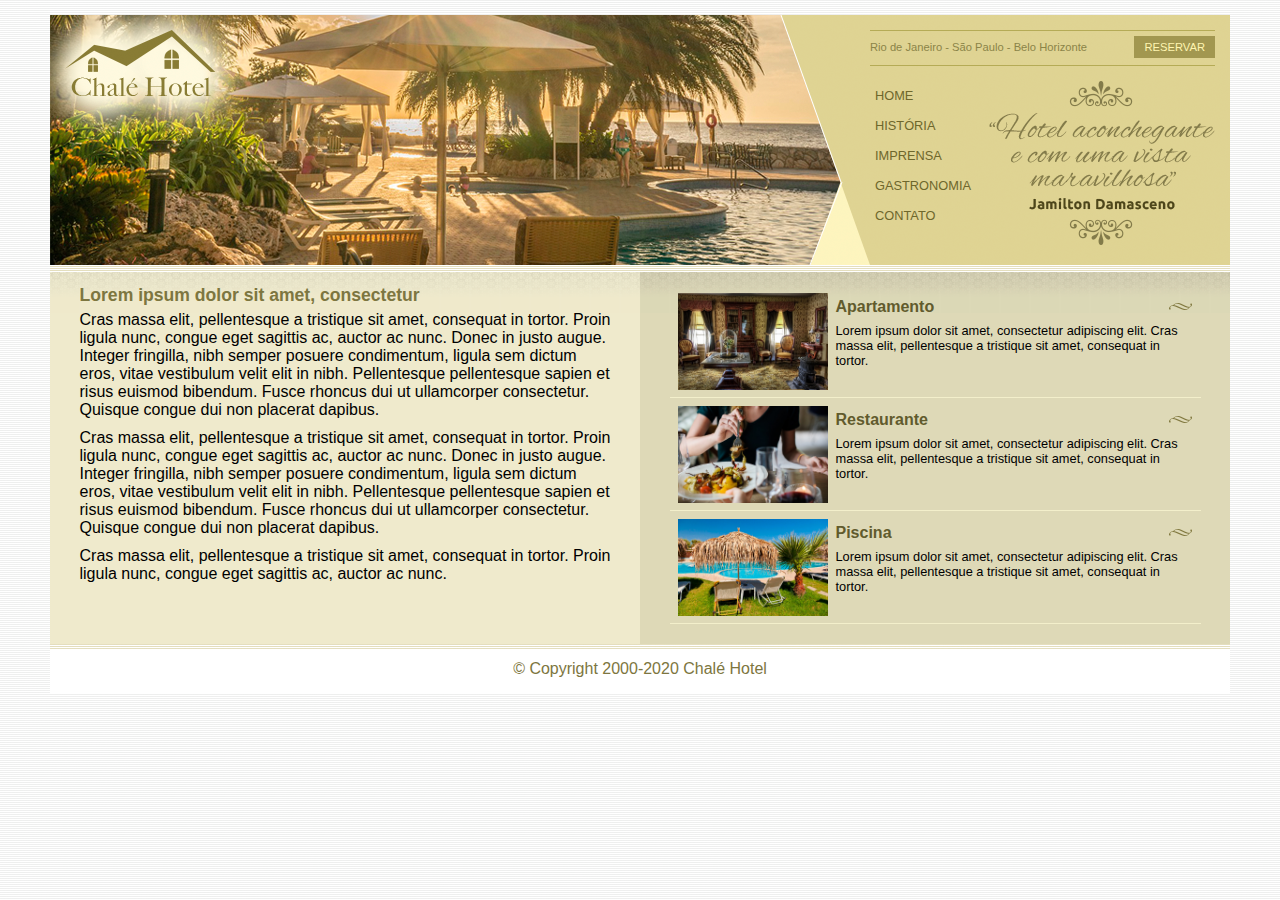
<file: index.html>
<!DOCTYPE html>
<html>
	<head>
		<title>Chalé Hotel</title>
		<meta charset="utf-8">
		<link rel="stylesheet" type="text/css" href="css/estilo.css">
		<link rel="shortcut icon" href="imagens/favicon.ico" />
	</head>
	<body>
		<!--Início do container-->
		<div id="container">
			<!--Início do topo-->
			<div id="topo">
				<!--Início da area do logo-->
				<div id="area-logo">
					<h1 class="logo"><a href="index.html">Chalé Hotel</a></h1>
				</div>
				<!--Fim da area do logo-->
				<!--Início do menu-->
				<div id="area-menu">
					<div id="conteudo-menu">
						<!--abertura do menu locais-->
						<div id="menu-locais">
							<span class="locais">
								Rio de Janeiro - São Paulo - Belo Horizonte
							</span>
							<a  class="reserva" href="reserva.html">Reservar</a>
							<div style="clear: both;"></div>
						</div>
						<!--Fechamento do menu locais-->
						<!--Início do menu-->
						<div id="menu">
							<ul id="navegacao">
								<li>
									<a href="index.html">Home</a>
								</li>
								<li>
									<a href="">História</a>
								</li>
								<li>
									<a href="">Imprensa</a>
								</li>
								<li>
									<a href="">Gastronomia</a>
								</li>
								<li>
									<a href="">Contato</a>
								</li>
							</ul>
							<img class="depoimento" src="imagens/depoimento.png">
						</div>
						<!--Fim do menu-->
					</div>
				</div>
				<!--Fim do menu-->
			</div>
			<!--Fim do topo-->
			<div id="area-principal">
				<div class="conteudo">
					<h2>Lorem ipsum dolor sit amet, consectetur</h2>
					<p>
						Cras massa elit, pellentesque a tristique sit amet, consequat in tortor. Proin ligula nunc, congue eget sagittis ac, auctor ac nunc. Donec in justo augue. Integer fringilla, nibh semper posuere condimentum, ligula sem dictum eros, vitae vestibulum velit elit in nibh. Pellentesque pellentesque sapien et risus euismod bibendum. Fusce rhoncus dui ut ullamcorper consectetur. Quisque congue dui non placerat dapibus.
					</p>
					<p>
						Cras massa elit, pellentesque a tristique sit amet, consequat in tortor. Proin ligula nunc, congue eget sagittis ac, auctor ac nunc. Donec in justo augue. Integer fringilla, nibh semper posuere condimentum, ligula sem dictum eros, vitae vestibulum velit elit in nibh. Pellentesque pellentesque sapien et risus euismod bibendum. Fusce rhoncus dui ut ullamcorper consectetur. Quisque congue dui non placerat dapibus.
					</p>
					<p>
						Cras massa elit, pellentesque a tristique sit amet, consequat in tortor. Proin ligula nunc, congue eget sagittis ac, auctor ac nunc.
					</p>
				</div>
			</div>
			<div id="area-lateral">
				<div class="conteudo">
					<ul id="navegacao-lateral">
						<li>
							<a href="">
								<img src="imagens/apartamento.jpg" width="150px;" alt="apartamento">
								<h2>Apartamento</h2>
								<p>
									Lorem ipsum dolor sit amet, consectetur adipiscing elit. Cras massa elit, pellentesque a tristique sit amet, consequat in tortor.
								</p>
							</a>
						</li>
						<li>
							<a href="">
								<img src="imagens/restaurante.jpg" width="150px;" alt="Restaurante">
								<h2>Restaurante</h2>
								<p>
									Lorem ipsum dolor sit amet, consectetur adipiscing elit. Cras massa elit, pellentesque a tristique sit amet, consequat in tortor.
								</p>
							</a>
						</li>
						<li>
							<a href="">
								<img src="imagens/piscina.jpg" width="150px;" alt="Piscina">
								<h2>Piscina</h2>
								<p>
									Lorem ipsum dolor sit amet, consectetur adipiscing elit. Cras massa elit, pellentesque a tristique sit amet, consequat in tortor.
								</p>
							</a>
						</li>
					</ul>
				</div>
			</div>
			<div id="rodape">
				<span>
					&copy; Copyright 2000-2020 Chalé Hotel
				</span>
			</div>
		</div>
		<!--Fim do container-->
	</body>
</html>
</file>
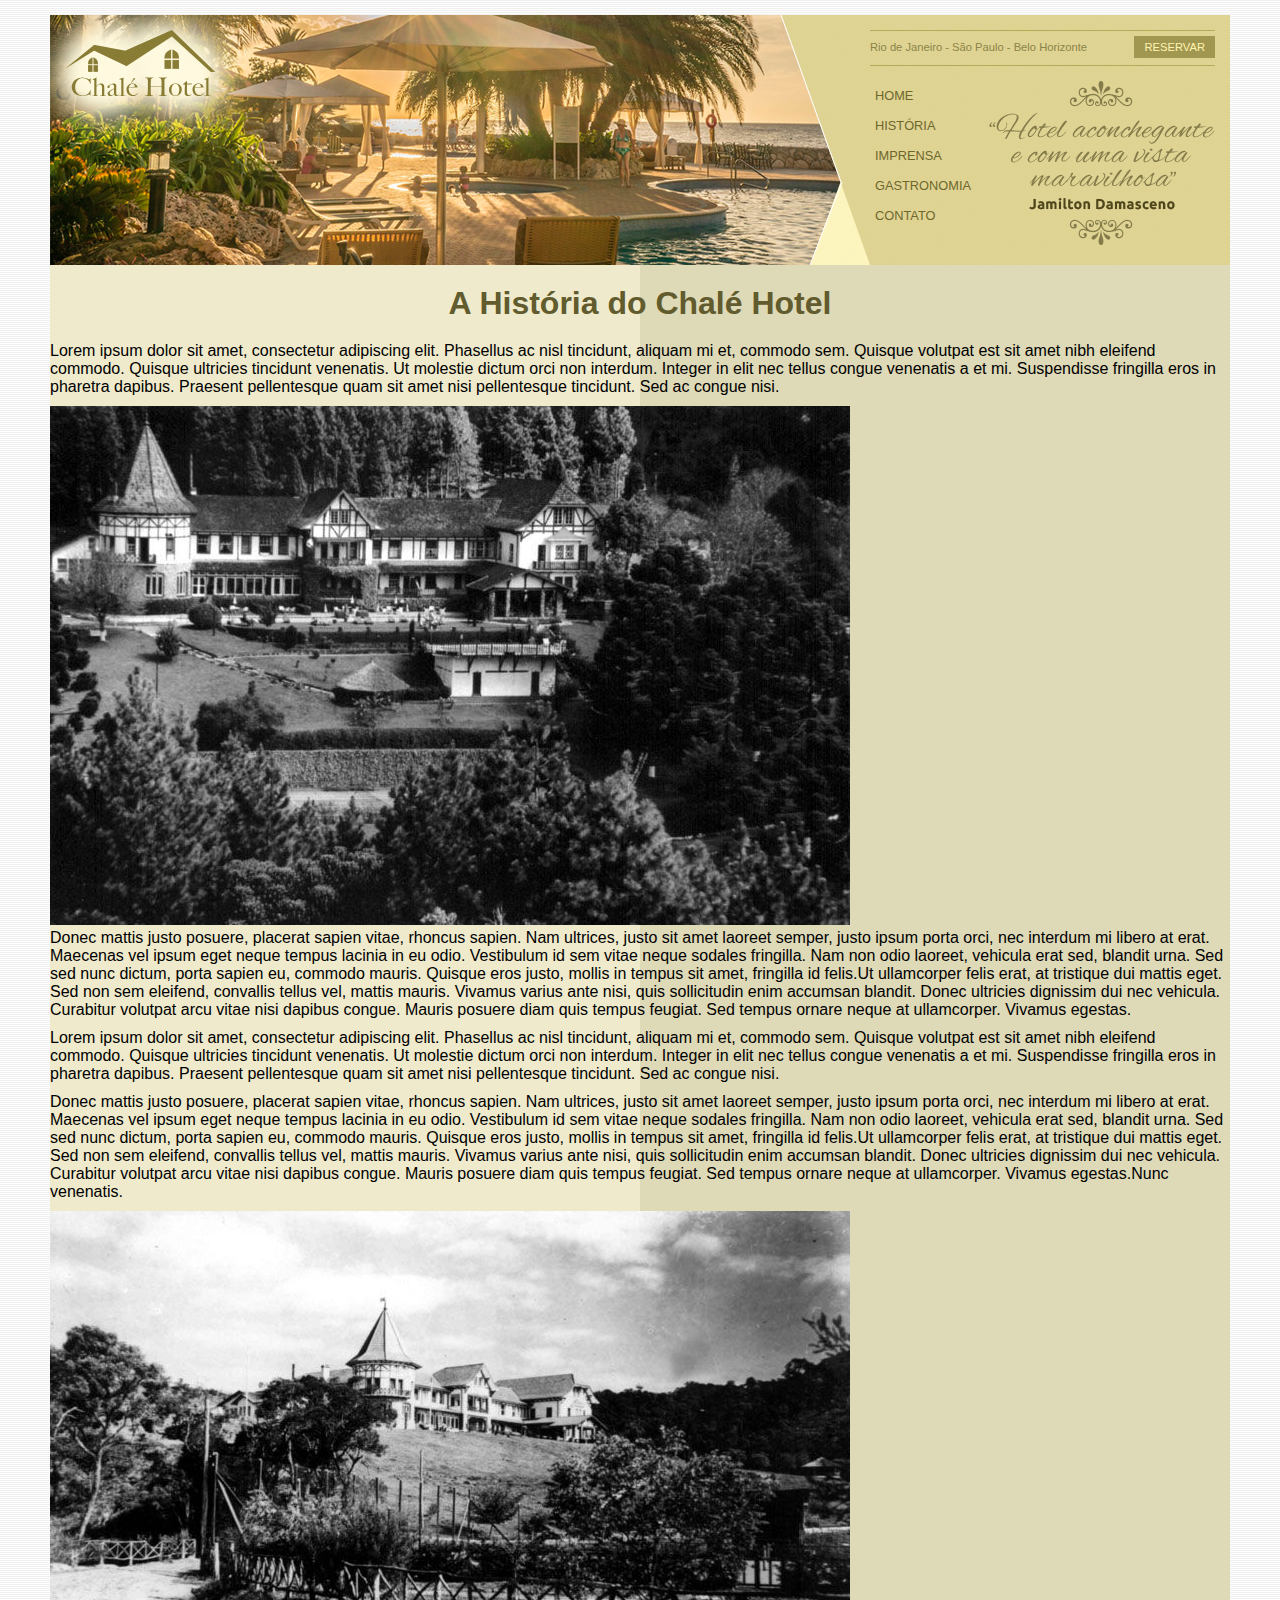
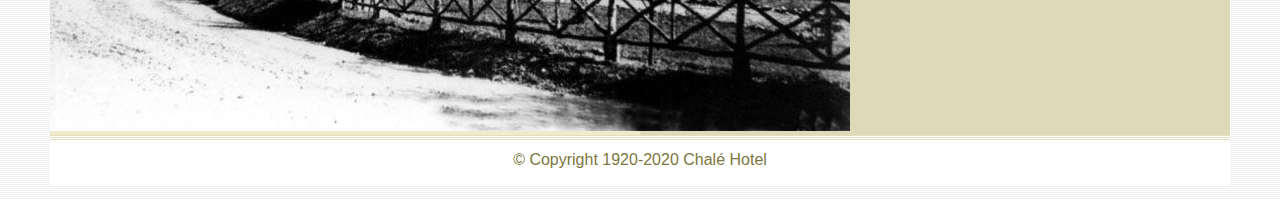
<file: historia.html>
<!DOCTYPE html>
<html>
	<head>
		<title>História do Chalé Hotel</title>
		<meta charset="utf-8">
		<link rel="stylesheet" type="text/css" href="css/estilo.css">
		<link rel="shortcut icon" href="imagens/favicon.ico" />
	</head>
	<body>
		<div id="container">
			<!--Início do topo-->
			<div id="topo">
				<!--Início da area do logo-->
				<div id="area-logo">
					<h1 class="logo"><a href="index.html">Chalé Hotel</a></h1>
				</div>
				<!--Fim da area do logo-->
				<!--Início do menu-->
				<div id="area-menu">
					<div id="conteudo-menu">
						<!--abertura do menu locais-->
						<div id="menu-locais">
							<span class="locais">
								Rio de Janeiro - São Paulo - Belo Horizonte
							</span>
							<a  class="reserva" href="reserva.html">Reservar</a>
							<div style="clear: both;"></div>
						</div>
						<!--Fechamento do menu locais-->
						<!--Início do menu-->
						<div id="menu">
							<ul id="navegacao">
								<li>
									<a href="index.html">Home</a>
								</li>
								<li>
									<a href="historia.html">História</a>
								</li>
								<li>
									<a href="">Imprensa</a>
								</li>
								<li>
									<a href="">Gastronomia</a>
								</li>
								<li>
									<a href="">Contato</a>
								</li>
							</ul>
							<img class="depoimento" src="imagens/depoimento.png">
						</div>
						<!--Fim do menu-->
					</div>
				</div>
				<!--Fim do menu-locais-->
			</div>
			<!--Fim do topo-->
			<dir id="corpo">
				<h1> A História do Chalé Hotel</h1>
				<dir id="esquerda">
					<p>
						Lorem ipsum dolor sit amet, consectetur adipiscing elit. Phasellus ac nisl tincidunt, aliquam mi et, commodo sem. Quisque volutpat est sit amet nibh eleifend commodo. Quisque ultricies tincidunt venenatis. Ut molestie dictum orci non interdum. Integer in elit nec tellus congue venenatis a et mi. Suspendisse fringilla eros in pharetra dapibus. Praesent pellentesque quam sit amet nisi pellentesque tincidunt. Sed ac congue nisi.
					</p>
					<img src="imagens/foto-antiga.jpg" >
					<p>
						Donec mattis justo posuere, placerat sapien vitae, rhoncus sapien. Nam ultrices, justo sit amet laoreet semper, justo ipsum porta orci, nec interdum mi libero at erat. Maecenas vel ipsum eget neque tempus lacinia in eu odio. Vestibulum id sem vitae neque sodales fringilla. Nam non odio laoreet, vehicula erat sed, blandit urna. Sed sed nunc dictum, porta sapien eu, commodo mauris. Quisque eros justo, mollis in tempus sit amet, fringilla id felis.Ut ullamcorper felis erat, at tristique dui mattis eget. Sed non sem eleifend, convallis tellus vel, mattis mauris. Vivamus varius ante nisi, quis sollicitudin enim accumsan blandit. Donec ultricies dignissim dui nec vehicula. Curabitur volutpat arcu vitae nisi dapibus congue. Mauris posuere diam quis tempus feugiat. Sed tempus ornare neque at ullamcorper. Vivamus egestas.
					</p>
				</dir>
				<dir id="direita">
					<p>
						Lorem ipsum dolor sit amet, consectetur adipiscing elit. Phasellus ac nisl tincidunt, aliquam mi et, commodo sem. Quisque volutpat est sit amet nibh eleifend commodo. Quisque ultricies tincidunt venenatis. Ut molestie dictum orci non interdum. Integer in elit nec tellus congue venenatis a et mi. Suspendisse fringilla eros in pharetra dapibus. Praesent pellentesque quam sit amet nisi pellentesque tincidunt. Sed ac congue nisi.
					</p>
					<p>
						Donec mattis justo posuere, placerat sapien vitae, rhoncus sapien. Nam ultrices, justo sit amet laoreet semper, justo ipsum porta orci, nec interdum mi libero at erat. Maecenas vel ipsum eget neque tempus lacinia in eu odio. Vestibulum id sem vitae neque sodales fringilla. Nam non odio laoreet, vehicula erat sed, blandit urna. Sed sed nunc dictum, porta sapien eu, commodo mauris. Quisque eros justo, mollis in tempus sit amet, fringilla id felis.Ut ullamcorper felis erat, at tristique dui mattis eget. Sed non sem eleifend, convallis tellus vel, mattis mauris. Vivamus varius ante nisi, quis sollicitudin enim accumsan blandit. Donec ultricies dignissim dui nec vehicula. Curabitur volutpat arcu vitae nisi dapibus congue. Mauris posuere diam quis tempus feugiat. Sed tempus ornare neque at ullamcorper. Vivamus egestas.Nunc venenatis.
					</p>
					<img src="imagens/foto-antiga2.jpg">
				</dir>
			</dir>
			<div id="rodape">
				<span>
					&copy; Copyright 1920-2020 Chalé Hotel
				</span>
			</div>
		</div>
		<!--Fim do Container-->
	</body>
</html>
</file>
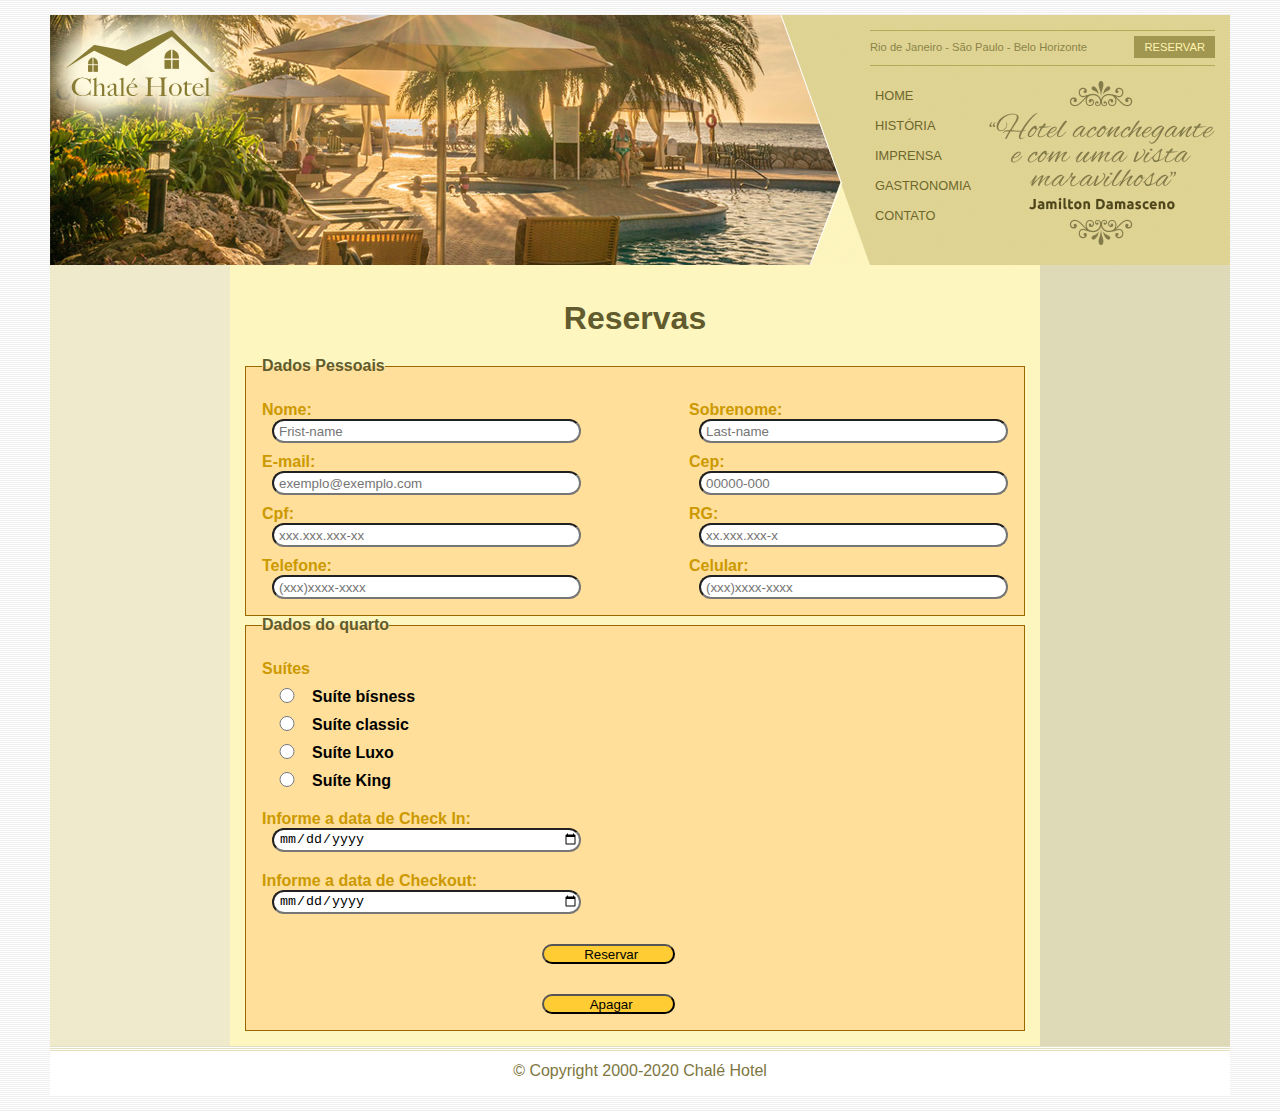
<file: reserva.html>
<!DOCTYPE html>
<html>
	<head>
		<title>Reserva</title>
		<meta charset="utf-8">
		<link rel="stylesheet" type="text/css" href="css/estilo.css">
		<link rel="shortcut icon" href="imagens/favicon.ico" />
	</head>
	<body>
		<!--Início do container-->
		<div id="container">
			<!--Início do topo-->
			<div id="topo">
				<!--Início da area do logo-->
				<div id="area-logo">
					<h1 class="logo"><a href="index.html">Chalé Hotel</a></h1>
				</div>
				<!--Fim da area do logo-->
				<!--Início do menu-->
				<div id="area-menu">
					<div id="conteudo-menu">
						<!--abertura do menu locais-->
						<div id="menu-locais">
							<span class="locais">
								Rio de Janeiro - São Paulo - Belo Horizonte
							</span>
							<a  class="reserva" href="reserva.html">Reservar</a>
							<div style="clear: both;"></div>
						</div>
						<!--Fechamento do menu locais-->
						<!--Início do menu-->
						<div id="menu">
							<ul id="navegacao">
								<li>
									<a href="index.html">Home</a>
								</li>
								<li>
									<a href="">História</a>
								</li>
								<li>
									<a href="">Imprensa</a>
								</li>
								<li>
									<a href="">Gastronomia</a>
								</li>
								<li>
									<a href="">Contato</a>
								</li>
							</ul>
							<img class="depoimento" src="imagens/depoimento.png">
						</div>
						<!--Fim do menu-->
					</div>
				</div>
				<!--Fim do menu-->
			</div>
			<!--Fim do topo-->
			<!--Inicio do Corpo-->
			<div id="corpo-reserva">
				<h1>Reservas</h1>
				<!--Início do Formulário-->
				<form>
					<fieldset>
						<legend>Dados  Pessoais</legend>
						<div class="esquerda">
							<label  for="nome">Nome:</label>
								<input type="text" name="nome" id="nome" placeholder="Frist-name">
						</div>
						<div class="direita">
							<label  for="sobrenome">Sobrenome:</label>
								<input type="text" name="nome" id="sobrenome" placeholder="Last-name">
						</div>
						<div class="esquerda">
							<label for="email">E-mail:</label>
							<input type="email" name="nome" id="email" placeholder="exemplo@exemplo.com">
						</div>
						<div class="direita">
							<label for="cep">Cep:</label>
							<input name="CEP" id="cep" id="cep" maxlength="9" OnKeyPress="formatar('#####-###', this)" placeholder="00000-000" />
						</div>
						<div class="esquerda">
							<label for="cpf">Cpf:</label>
							<input type="text" name="cpf" id="cpf" maxlength="14" OnKeyPress="formatar('###.###.###-##', this)" placeholder="xxx.xxx.xxx-xx" >
						</div>
						<div class="direita">
							<label for="rg">RG:</label>
							<input type="text" name="rg" id="rg" maxlength="11" OnKeyPress="formatar('##.###.###-#', this)" placeholder="xx.xxx.xxx-x" >
						</div>
						<div class="esquerda">
							<label for="telefone">Telefone:</label>
							<input type="text" name="telefone" id="telefone" maxlength="14" OnKeyPress="formatar('(###)####-####', this)" placeholder="(xxx)xxxx-xxxx" >
						</div>
						<div class="direita">
							<label for="celular">Celular:</label>
							<input type="text" name="celular" id="celular" maxlength="14" OnKeyPress="formatar('(###)####-####', this)" placeholder="(xxx)xxxx-xxxx" >
						</div>
					</fieldset>
					<fieldset>
						<legend>Dados do quarto</legend>
						<label>Suítes</label>
						<div class="quarto">
							<label class="color">Suíte bísness
								<input type="radio"  name="quarto" id="bisness" value="bisness">
							</label>
						</div>
						<div class="quarto">
							<label class="color">
								<input type="radio"  name="quarto" id="classic" value="classic">Suíte classic
							</label>
						</div>
						<div class="quarto">
							<label class="color">
								<input type="radio"  name="quarto" id="luxo" value="luxo">Suíte Luxo
							</label>
						</div>
						<div class="quarto">
							<label class="color">
								<input type="radio"  name="quarto" id="king" value="king">Suíte King
							</label>
						</div>					
								
						<div class="check">
    						<label for="dia">Informe a data de Check In:</label>
    						<input type="date" id="dia" name="dia">
  						</div>
  						<div class="check">
    						<label for="dia">Informe a data de Checkout:</label>
    						<input type="date" id="dia" name="dia">
  						</div>
  						<dir id="botao">
  							<input type="submit" name="enviar" id="enviar"
  							value="Reservar">
  							<input type="reset" name="resetar" id="resetar"
  							value="Apagar">
  						</dir>
					</fieldset>
				</form>
				<!--Fim do Formulário-->
			</div>
			<!--Fim do Corpo-->
			<!--Início do Rodapé-->
			<div id="rodape">
				<span>
					&copy; Copyright 2000-2020 Chalé Hotel
				</span>
			</div>
			<!--Fim do Rodapé-->
		</div>
		<!--Fim do Container-->	
	</body>
</html>
</file>
<file: css/estilo.css>
*{
	margin: 0;
	padding: 0;
}
body{
	font-family: Helvetica, "Trebuchet MS", sans-serif;
	background: #fff url(../imagens/bg.png) ;
	margin: 15px;
}
#container{
	background: #ede9cc url(../imagens/bg-container.png)top center repeat-y;
	margin: 0 auto;
	min-width: 740px;
	max-width: 1180px;
}
#topo{
	position: relative;
	background: #dbcd87;
	height: 15.4em;
	min-height: 250px;
}
#area-logo{
	position: absolute;
	width: 100%;
	height: 250px;
	top: 0;
	left: 0;
	background: url(../imagens/topo-imagem-principal.png) no-repeat;
	z-index: 1;

}
.logo a {
	position: absolute;
	top: 15px;
	left: 15px;
	z-index: 3;
	background: url(../imagens/logo.png) no-repeat;
	width: 151px;
	height: 66px;
	text-indent: -9000px;
}
#area-menu{
	position: absolute;
	top: 0;
	right: 0;
	width: 450px;
	height: 250px;
	background: url(../imagens/topo-imagem-lateral.png) no-repeat;
	z-index: 2;

}
#conteudo-menu{
	margin-left: 90px;
	margin-right: 15px;
	padding-top: 15px;
}
#menu-locais{
	border-bottom: 1px solid #b5ab56;
	border-top: 1px solid #b5ab56;
	padding-top: 5px;
	padding-bottom: 5px;
	font-size: 0.7em;
	color: #8b8448;
}

#menu-locais .locais{
	float: left;
	line-height: 2.1em;
}
a{
	text-decoration: none;
}

a.reserva{
	text-transform: uppercase;
	background: #a29750;
	color: #fff5b0;
	padding:5px 10px;
	float: right;
}
/***********************************************
**Barra de Navegação vertical*****/
#menu{
	margin-top: 15px;
}
ul{
	list-style: none;
}

ul#navegacao{
	float: left;
}

ul#navegacao a{
	text-transform: uppercase;
	font-size: 0.8em;
	padding: 5px;
	color: #6e672c;
	line-height: 30px;
}
ul#navegacao a:hover{
	background: #fdf6be;
}
.depoimento{
	width: 226px;
	right: 164px;
	float: right;

}
/*****************************************
****Área e Conteúdos******/
#area-principal{
	float: left;
	width: 50%;
	background: url(../imagens/bg-area-principal.png) top left repeat-x;
	padding: 15px 0;
}
#area-lateral{
	float: right;
	width: 50%;
	background: url(../imagens/bg-area-lateral.png) top left repeat-x;
	padding: 20px 0;
}
.conteudo{
	margin: 0 auto;
	width: 90%;

}
#rodape{
	clear: both;
	padding: 16px;
	background: #fff url(../imagens/bg-rodape.png) repeat-x top;
	color: #7d7640;
	text-align: center;
}

/* Formatação de textos*/
h2{
	color: #7d7640;
	font-size: 1.1em;
	padding: 5px 0;
}
p{
	font-size: 1em;
	margin-bottom: 10px;
}
/*****************
Navegação lateral*/ 
#navegacao-lateral li{
	padding: 8px;
	border-bottom: 1px solid #f3efcb;
	height: 6em;
}
#navegacao-lateral li a img{
	float: left;
	margin-right: 8px;
}

#navegacao-lateral li a p{
	color: #000;
	font-size: 0.8em;
	padding: 2px 0;
}
#navegacao-lateral li a h2{
	color: #615b2d;
	font-size: 1em;
	padding: 5px 0;
	background: url(../imagens/ornamento.png) no-repeat center right;
}
#navegacao-lateral li:hover{
	background: #f6f3d6;
	cursor: pointer;
}
/***************************************************
**Página de reserva******/
#corpo-reserva{
	padding: 15px;
	margin-left: 180px;
	width:780px ;
	background: #fdf6be;
}
fieldset{
	padding: 1em;
	border:1px solid #996900;
	background: #ffdf99;
}
legend{
	font-weight: bold;
	color: #615b2d;
}
h1{
	text-align: center;
	color: #615b2d;
	padding: 20px;
}
label{
	margin-top: 10px;
	display: block;
	cursor: pointer;
	font-weight: bold;
	color: #CC9900;
}
input{
	height: 20px;
	width: 300px;
	border-radius: 25px;
	margin-left: 10px;
	padding-left: 5px;
}
#botao input{
	margin-left: 280px;
	margin-top: 30px;
	max-height: 2.5em;
	background: #FFCC33;
	width: 10em;

}
.quarto input{
	height: 15px;
	width: 50px;
	margin-left: 0px;
	padding: 5px;
	float: left;


}
.color{
	color: #000;
}
.direita{
	float: right;
}
.esquerda{
	float: left;
}
.check{
	float: left;
	margin-right: 180px;
	margin-top: 10px;
}
</file>
